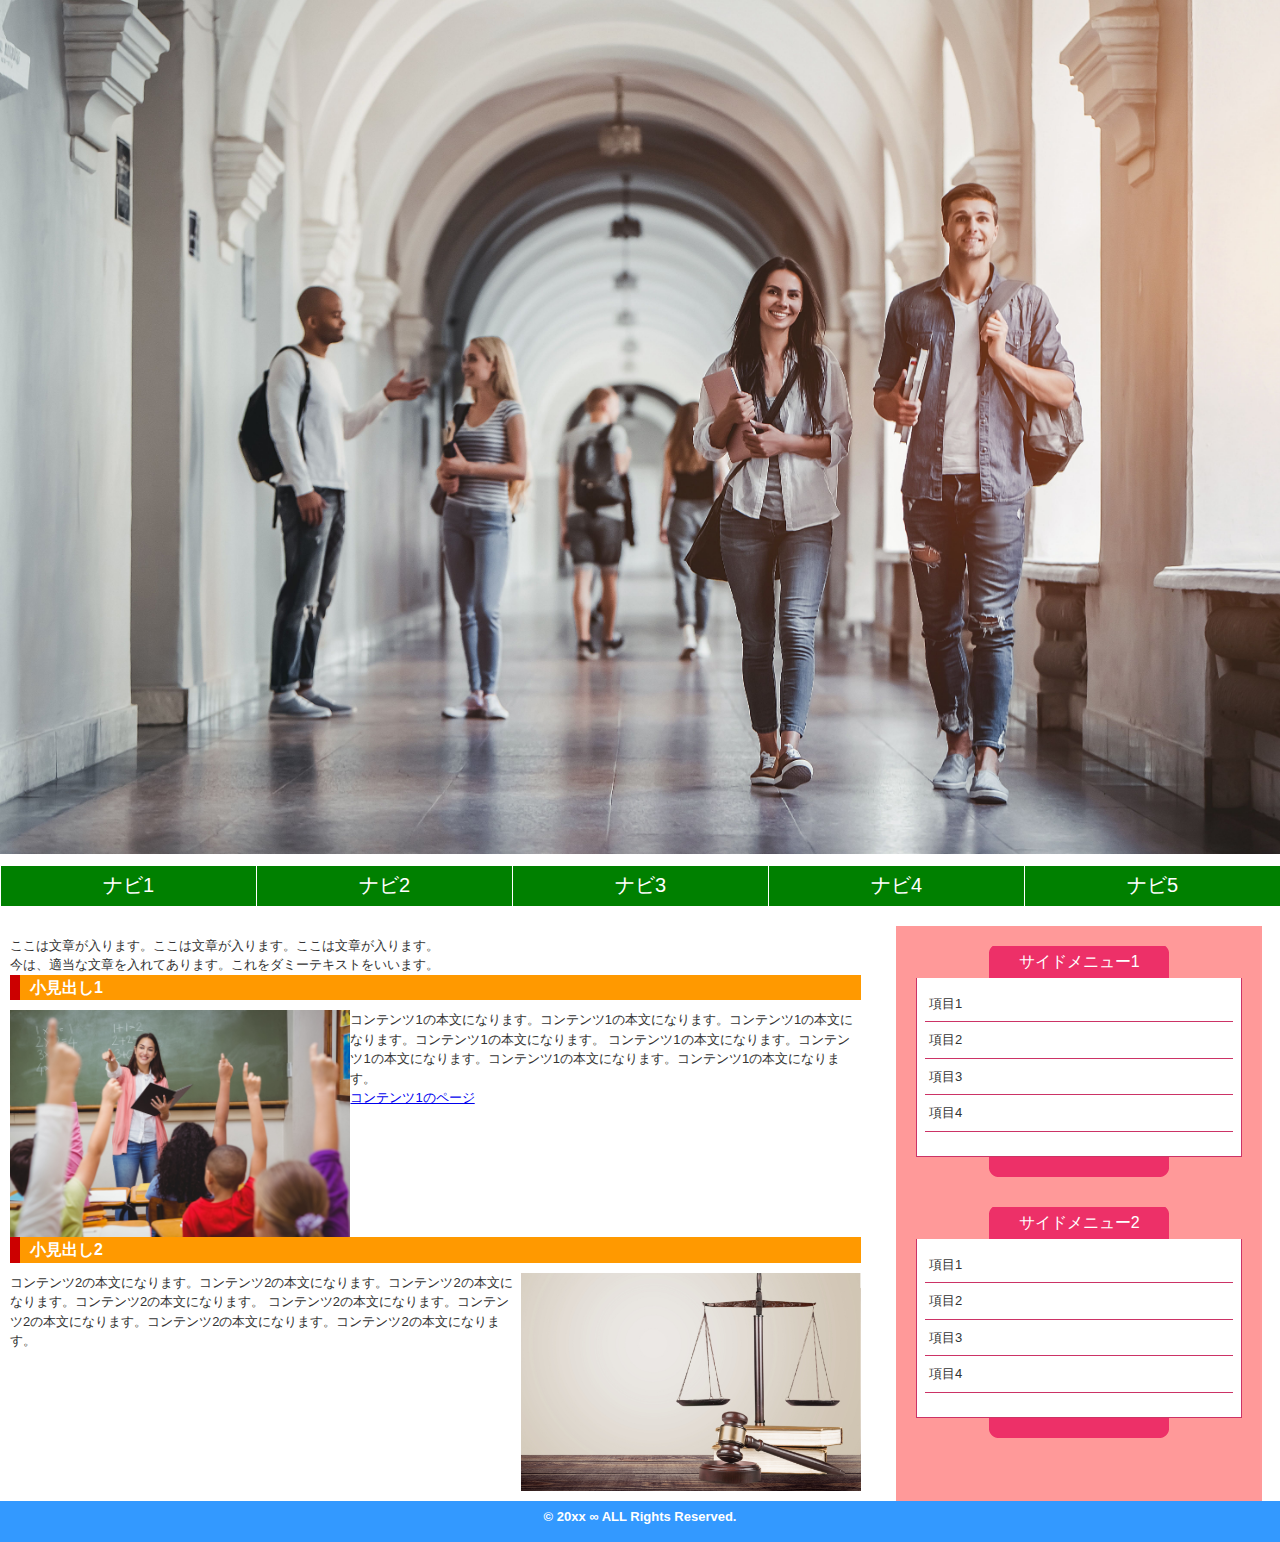
<file: index.html>
<!DOCTYPE html>
<html lang="ja">
    <head>
        <meta charset="UTF-8">
        <title>HTML/CSSの学習</title>
        <link rel="stylesheet" href="stylesheet.css">
    </head>
    <body>
        <div id="header">
            <h1><a href="index.html"><img id="corridor" src="images/corridor.jpg" alt="大学の廊下" /></a></h1>
        </div>
        <div id="wrapper">
            <div id="nav">
                <ul>
                    <li><a href="home.html">ナビ1</a></li>
                    <li><a href="#">ナビ2</a></li>
                    <li><a href="#">ナビ3</a></li>
                    <li><a href="#">ナビ4</a></li>
                    <li><a href="#">ナビ5</a></li>
                </ul>
            </div>
            <div id="container">
                <div id="main">
                    <div class="post">
                        <p>ここは文章が入ります。ここは文章が入ります。ここは文章が入ります。<br>今は、適当な文章を入れてあります。これをダミーテキストをいいます。</p>
                    </div>
                    <div class="post clearfix">
                        <h2>小見出し1</h2> 
                        <img class="left" src="images/classroom.jpg" alt="授業風景">
                        <p>
                            コンテンツ1の本文になります。コンテンツ1の本文になります。コンテンツ1の本文になります。コンテンツ1の本文になります。
                            コンテンツ1の本文になります。コンテンツ1の本文になります。コンテンツ1の本文になります。コンテンツ1の本文になります。
                        </p>
                        <p><a href="#">コンテンツ1のページ</a></p>
                    </div>
                    <div class="post clearfix">
                        <h2>小見出し2</h2>
                        <img class="right" src="images/scale.jpg" alt="天秤">
                        <p>
                            コンテンツ2の本文になります。コンテンツ2の本文になります。コンテンツ2の本文になります。コンテンツ2の本文になります。
                            コンテンツ2の本文になります。コンテンツ2の本文になります。コンテンツ2の本文になります。コンテンツ2の本文になります。
                        </p>
                    </div>
                </div>
                <div id="side">
                    <div class="box">
                        <h2>サイドメニュー1</h2>
                        <div class="boxBody">
                            <ul>
                                <li>項目1</li>
                                <li>項目2</li>
                                <li>項目3</li>
                                <li>項目4</li>
                            </ul>
                        </div>
                    </div> 
                    <div class="box">
                        <h2>サイドメニュー2</h2>
                        <div class="boxBody">
                            <ul>
                                <li>項目1</li>
                                <li>項目2</li>
                                <li>項目3</li>
                                <li>項目4</li>
                            </ul>
                        </div>
                    </div>
                </div>
            </div>
        </div>
        <div id="footer">
          <p>&copy; 20xx ∞ ALL Rights Reserved.</p>
        </div>
        
            
    </body>
</html>
</file>
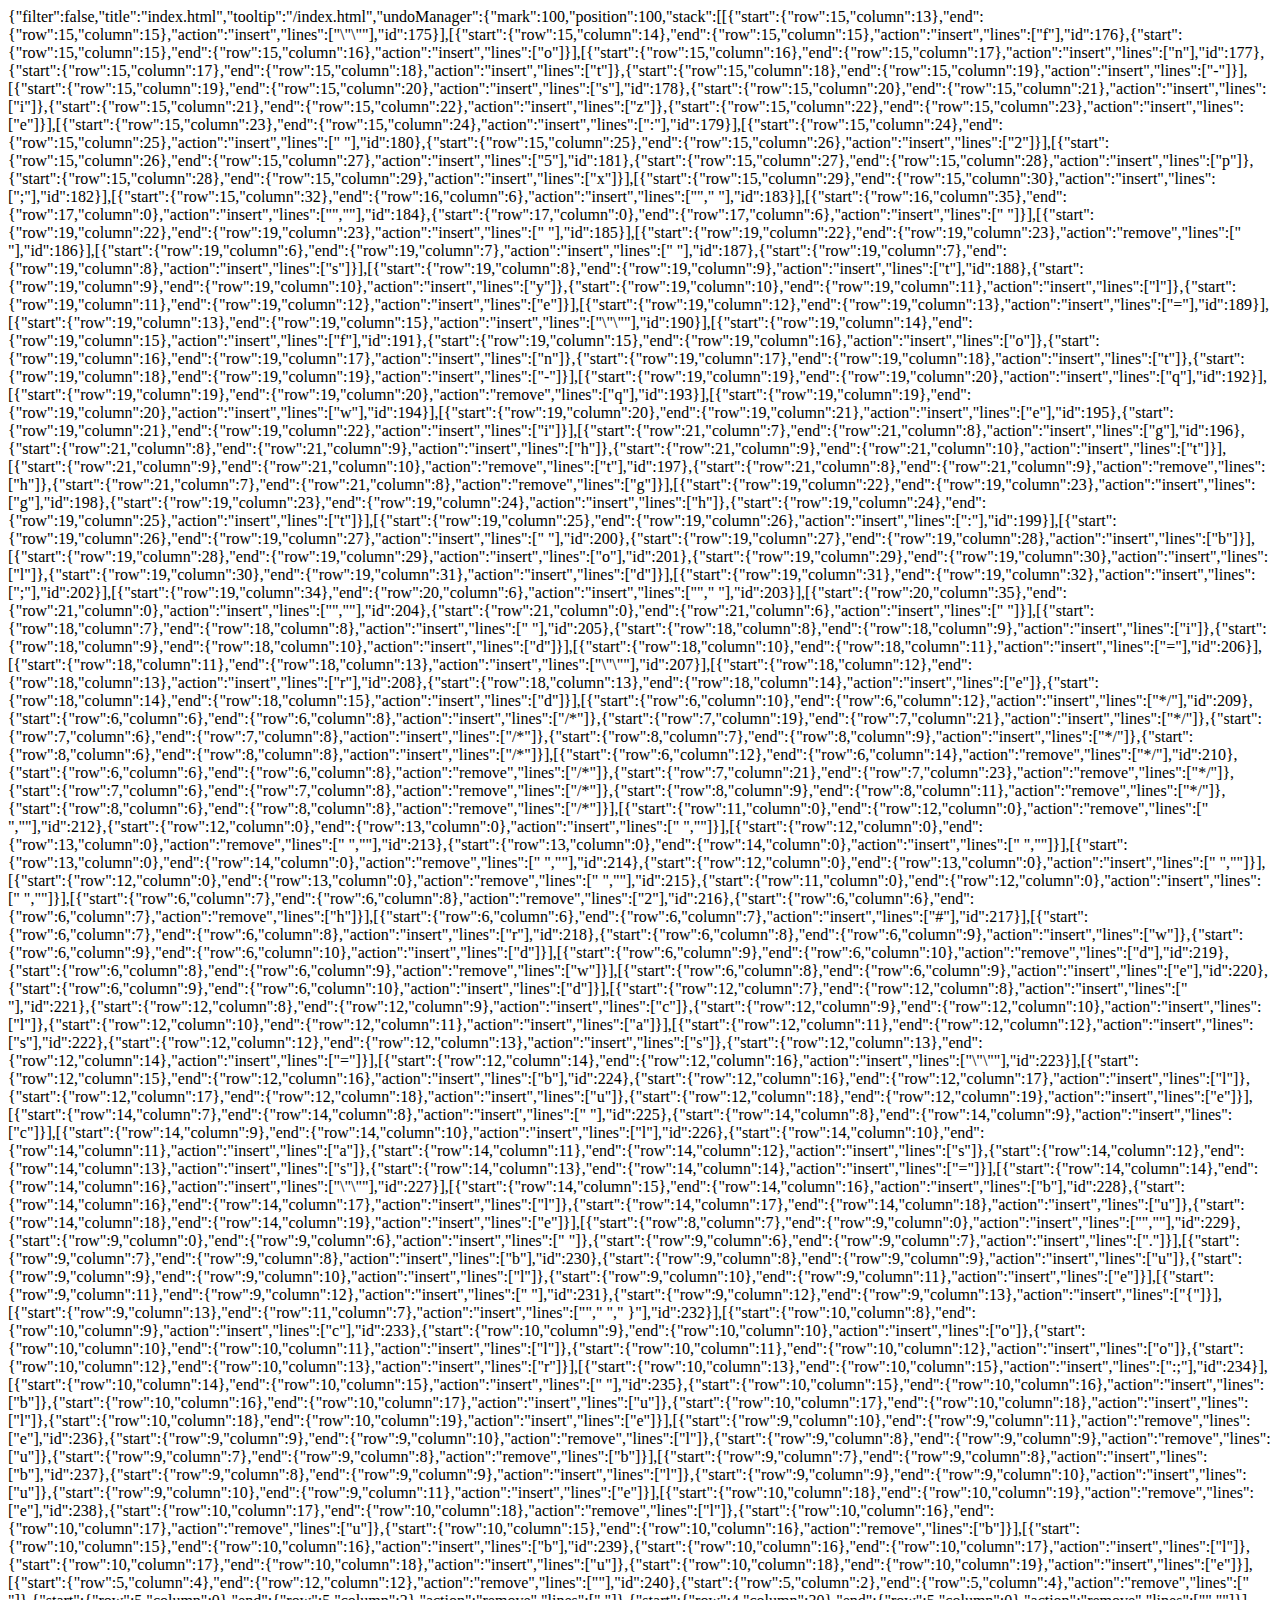
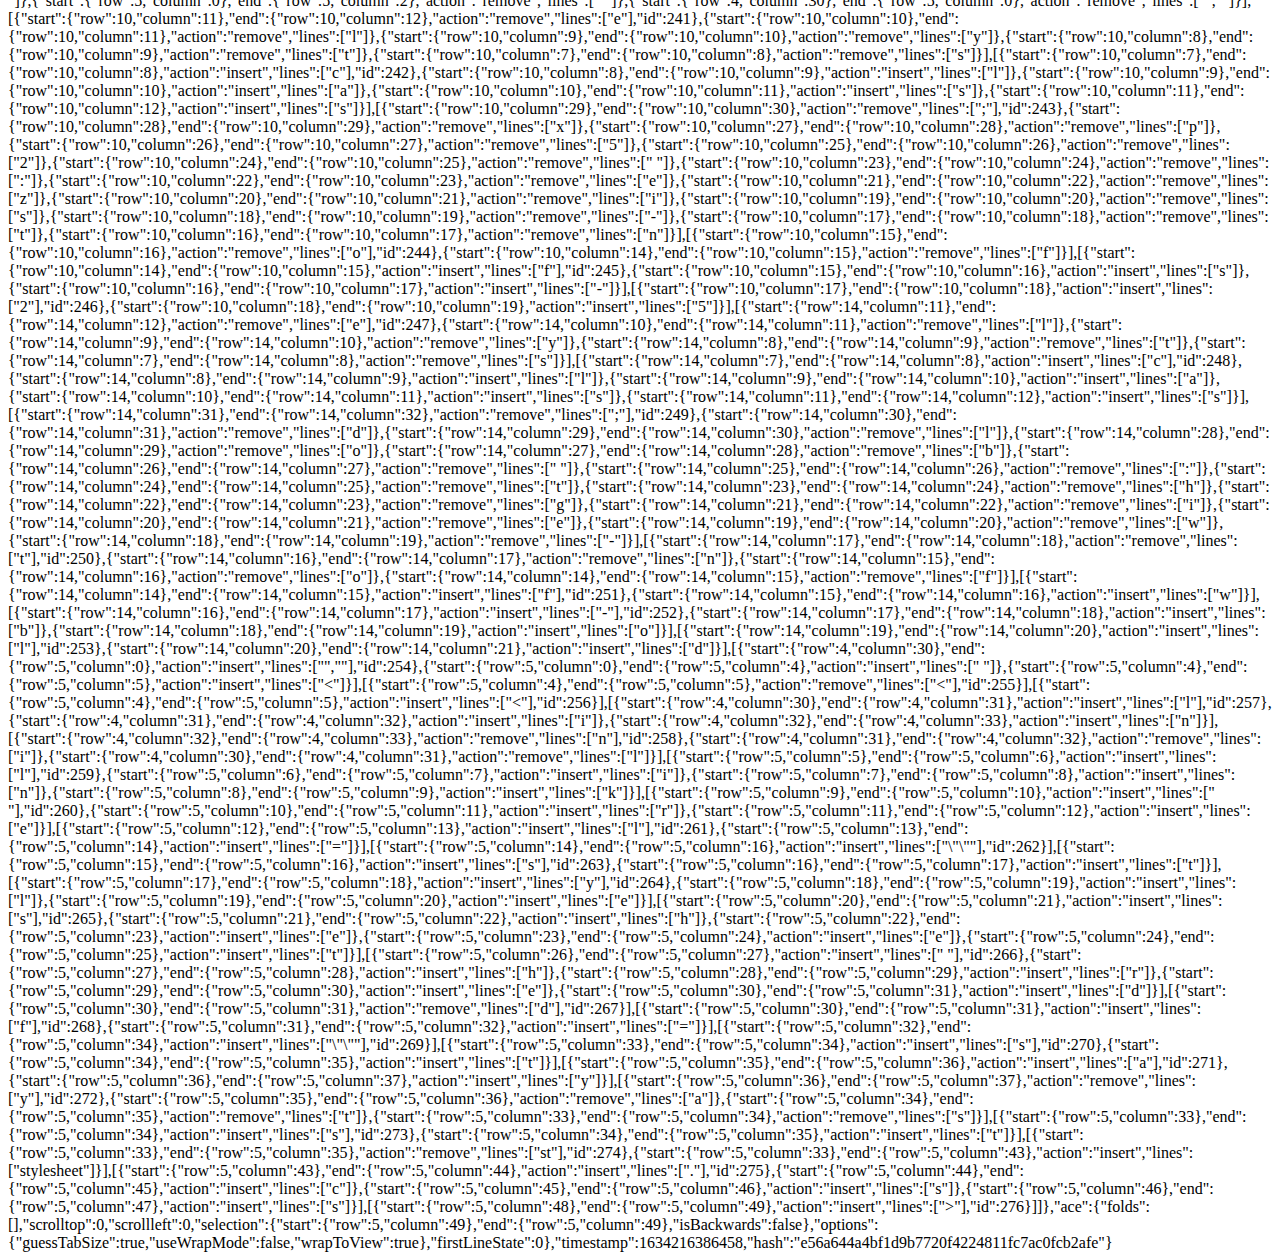
<file: .c9/metadata/environment/index.html>
{"filter":false,"title":"index.html","tooltip":"/index.html","undoManager":{"mark":100,"position":100,"stack":[[{"start":{"row":15,"column":13},"end":{"row":15,"column":15},"action":"insert","lines":["\"\""],"id":175}],[{"start":{"row":15,"column":14},"end":{"row":15,"column":15},"action":"insert","lines":["f"],"id":176},{"start":{"row":15,"column":15},"end":{"row":15,"column":16},"action":"insert","lines":["o"]}],[{"start":{"row":15,"column":16},"end":{"row":15,"column":17},"action":"insert","lines":["n"],"id":177},{"start":{"row":15,"column":17},"end":{"row":15,"column":18},"action":"insert","lines":["t"]},{"start":{"row":15,"column":18},"end":{"row":15,"column":19},"action":"insert","lines":["-"]}],[{"start":{"row":15,"column":19},"end":{"row":15,"column":20},"action":"insert","lines":["s"],"id":178},{"start":{"row":15,"column":20},"end":{"row":15,"column":21},"action":"insert","lines":["i"]},{"start":{"row":15,"column":21},"end":{"row":15,"column":22},"action":"insert","lines":["z"]},{"start":{"row":15,"column":22},"end":{"row":15,"column":23},"action":"insert","lines":["e"]}],[{"start":{"row":15,"column":23},"end":{"row":15,"column":24},"action":"insert","lines":[":"],"id":179}],[{"start":{"row":15,"column":24},"end":{"row":15,"column":25},"action":"insert","lines":[" "],"id":180},{"start":{"row":15,"column":25},"end":{"row":15,"column":26},"action":"insert","lines":["2"]}],[{"start":{"row":15,"column":26},"end":{"row":15,"column":27},"action":"insert","lines":["5"],"id":181},{"start":{"row":15,"column":27},"end":{"row":15,"column":28},"action":"insert","lines":["p"]},{"start":{"row":15,"column":28},"end":{"row":15,"column":29},"action":"insert","lines":["x"]}],[{"start":{"row":15,"column":29},"end":{"row":15,"column":30},"action":"insert","lines":[";"],"id":182}],[{"start":{"row":15,"column":32},"end":{"row":16,"column":6},"action":"insert","lines":["","      "],"id":183}],[{"start":{"row":16,"column":35},"end":{"row":17,"column":0},"action":"insert","lines":["",""],"id":184},{"start":{"row":17,"column":0},"end":{"row":17,"column":6},"action":"insert","lines":["      "]}],[{"start":{"row":19,"column":22},"end":{"row":19,"column":23},"action":"insert","lines":[" "],"id":185}],[{"start":{"row":19,"column":22},"end":{"row":19,"column":23},"action":"remove","lines":[" "],"id":186}],[{"start":{"row":19,"column":6},"end":{"row":19,"column":7},"action":"insert","lines":[" "],"id":187},{"start":{"row":19,"column":7},"end":{"row":19,"column":8},"action":"insert","lines":["s"]}],[{"start":{"row":19,"column":8},"end":{"row":19,"column":9},"action":"insert","lines":["t"],"id":188},{"start":{"row":19,"column":9},"end":{"row":19,"column":10},"action":"insert","lines":["y"]},{"start":{"row":19,"column":10},"end":{"row":19,"column":11},"action":"insert","lines":["l"]},{"start":{"row":19,"column":11},"end":{"row":19,"column":12},"action":"insert","lines":["e"]}],[{"start":{"row":19,"column":12},"end":{"row":19,"column":13},"action":"insert","lines":["="],"id":189}],[{"start":{"row":19,"column":13},"end":{"row":19,"column":15},"action":"insert","lines":["\"\""],"id":190}],[{"start":{"row":19,"column":14},"end":{"row":19,"column":15},"action":"insert","lines":["f"],"id":191},{"start":{"row":19,"column":15},"end":{"row":19,"column":16},"action":"insert","lines":["o"]},{"start":{"row":19,"column":16},"end":{"row":19,"column":17},"action":"insert","lines":["n"]},{"start":{"row":19,"column":17},"end":{"row":19,"column":18},"action":"insert","lines":["t"]},{"start":{"row":19,"column":18},"end":{"row":19,"column":19},"action":"insert","lines":["-"]}],[{"start":{"row":19,"column":19},"end":{"row":19,"column":20},"action":"insert","lines":["q"],"id":192}],[{"start":{"row":19,"column":19},"end":{"row":19,"column":20},"action":"remove","lines":["q"],"id":193}],[{"start":{"row":19,"column":19},"end":{"row":19,"column":20},"action":"insert","lines":["w"],"id":194}],[{"start":{"row":19,"column":20},"end":{"row":19,"column":21},"action":"insert","lines":["e"],"id":195},{"start":{"row":19,"column":21},"end":{"row":19,"column":22},"action":"insert","lines":["i"]}],[{"start":{"row":21,"column":7},"end":{"row":21,"column":8},"action":"insert","lines":["g"],"id":196},{"start":{"row":21,"column":8},"end":{"row":21,"column":9},"action":"insert","lines":["h"]},{"start":{"row":21,"column":9},"end":{"row":21,"column":10},"action":"insert","lines":["t"]}],[{"start":{"row":21,"column":9},"end":{"row":21,"column":10},"action":"remove","lines":["t"],"id":197},{"start":{"row":21,"column":8},"end":{"row":21,"column":9},"action":"remove","lines":["h"]},{"start":{"row":21,"column":7},"end":{"row":21,"column":8},"action":"remove","lines":["g"]}],[{"start":{"row":19,"column":22},"end":{"row":19,"column":23},"action":"insert","lines":["g"],"id":198},{"start":{"row":19,"column":23},"end":{"row":19,"column":24},"action":"insert","lines":["h"]},{"start":{"row":19,"column":24},"end":{"row":19,"column":25},"action":"insert","lines":["t"]}],[{"start":{"row":19,"column":25},"end":{"row":19,"column":26},"action":"insert","lines":[":"],"id":199}],[{"start":{"row":19,"column":26},"end":{"row":19,"column":27},"action":"insert","lines":[" "],"id":200},{"start":{"row":19,"column":27},"end":{"row":19,"column":28},"action":"insert","lines":["b"]}],[{"start":{"row":19,"column":28},"end":{"row":19,"column":29},"action":"insert","lines":["o"],"id":201},{"start":{"row":19,"column":29},"end":{"row":19,"column":30},"action":"insert","lines":["l"]},{"start":{"row":19,"column":30},"end":{"row":19,"column":31},"action":"insert","lines":["d"]}],[{"start":{"row":19,"column":31},"end":{"row":19,"column":32},"action":"insert","lines":[";"],"id":202}],[{"start":{"row":19,"column":34},"end":{"row":20,"column":6},"action":"insert","lines":["","      "],"id":203}],[{"start":{"row":20,"column":35},"end":{"row":21,"column":0},"action":"insert","lines":["",""],"id":204},{"start":{"row":21,"column":0},"end":{"row":21,"column":6},"action":"insert","lines":["      "]}],[{"start":{"row":18,"column":7},"end":{"row":18,"column":8},"action":"insert","lines":[" "],"id":205},{"start":{"row":18,"column":8},"end":{"row":18,"column":9},"action":"insert","lines":["i"]},{"start":{"row":18,"column":9},"end":{"row":18,"column":10},"action":"insert","lines":["d"]}],[{"start":{"row":18,"column":10},"end":{"row":18,"column":11},"action":"insert","lines":["="],"id":206}],[{"start":{"row":18,"column":11},"end":{"row":18,"column":13},"action":"insert","lines":["\"\""],"id":207}],[{"start":{"row":18,"column":12},"end":{"row":18,"column":13},"action":"insert","lines":["r"],"id":208},{"start":{"row":18,"column":13},"end":{"row":18,"column":14},"action":"insert","lines":["e"]},{"start":{"row":18,"column":14},"end":{"row":18,"column":15},"action":"insert","lines":["d"]}],[{"start":{"row":6,"column":10},"end":{"row":6,"column":12},"action":"insert","lines":["*/"],"id":209},{"start":{"row":6,"column":6},"end":{"row":6,"column":8},"action":"insert","lines":["/*"]},{"start":{"row":7,"column":19},"end":{"row":7,"column":21},"action":"insert","lines":["*/"]},{"start":{"row":7,"column":6},"end":{"row":7,"column":8},"action":"insert","lines":["/*"]},{"start":{"row":8,"column":7},"end":{"row":8,"column":9},"action":"insert","lines":["*/"]},{"start":{"row":8,"column":6},"end":{"row":8,"column":8},"action":"insert","lines":["/*"]}],[{"start":{"row":6,"column":12},"end":{"row":6,"column":14},"action":"remove","lines":["*/"],"id":210},{"start":{"row":6,"column":6},"end":{"row":6,"column":8},"action":"remove","lines":["/*"]},{"start":{"row":7,"column":21},"end":{"row":7,"column":23},"action":"remove","lines":["*/"]},{"start":{"row":7,"column":6},"end":{"row":7,"column":8},"action":"remove","lines":["/*"]},{"start":{"row":8,"column":9},"end":{"row":8,"column":11},"action":"remove","lines":["*/"]},{"start":{"row":8,"column":6},"end":{"row":8,"column":8},"action":"remove","lines":["/*"]}],[{"start":{"row":11,"column":0},"end":{"row":12,"column":0},"action":"remove","lines":["  <body>",""],"id":212},{"start":{"row":12,"column":0},"end":{"row":13,"column":0},"action":"insert","lines":["  <body>",""]}],[{"start":{"row":12,"column":0},"end":{"row":13,"column":0},"action":"remove","lines":["  <body>",""],"id":213},{"start":{"row":13,"column":0},"end":{"row":14,"column":0},"action":"insert","lines":["  <body>",""]}],[{"start":{"row":13,"column":0},"end":{"row":14,"column":0},"action":"remove","lines":["  <body>",""],"id":214},{"start":{"row":12,"column":0},"end":{"row":13,"column":0},"action":"insert","lines":["  <body>",""]}],[{"start":{"row":12,"column":0},"end":{"row":13,"column":0},"action":"remove","lines":["  <body>",""],"id":215},{"start":{"row":11,"column":0},"end":{"row":12,"column":0},"action":"insert","lines":["  <body>",""]}],[{"start":{"row":6,"column":7},"end":{"row":6,"column":8},"action":"remove","lines":["2"],"id":216},{"start":{"row":6,"column":6},"end":{"row":6,"column":7},"action":"remove","lines":["h"]}],[{"start":{"row":6,"column":6},"end":{"row":6,"column":7},"action":"insert","lines":["#"],"id":217}],[{"start":{"row":6,"column":7},"end":{"row":6,"column":8},"action":"insert","lines":["r"],"id":218},{"start":{"row":6,"column":8},"end":{"row":6,"column":9},"action":"insert","lines":["w"]},{"start":{"row":6,"column":9},"end":{"row":6,"column":10},"action":"insert","lines":["d"]}],[{"start":{"row":6,"column":9},"end":{"row":6,"column":10},"action":"remove","lines":["d"],"id":219},{"start":{"row":6,"column":8},"end":{"row":6,"column":9},"action":"remove","lines":["w"]}],[{"start":{"row":6,"column":8},"end":{"row":6,"column":9},"action":"insert","lines":["e"],"id":220},{"start":{"row":6,"column":9},"end":{"row":6,"column":10},"action":"insert","lines":["d"]}],[{"start":{"row":12,"column":7},"end":{"row":12,"column":8},"action":"insert","lines":[" "],"id":221},{"start":{"row":12,"column":8},"end":{"row":12,"column":9},"action":"insert","lines":["c"]},{"start":{"row":12,"column":9},"end":{"row":12,"column":10},"action":"insert","lines":["l"]},{"start":{"row":12,"column":10},"end":{"row":12,"column":11},"action":"insert","lines":["a"]}],[{"start":{"row":12,"column":11},"end":{"row":12,"column":12},"action":"insert","lines":["s"],"id":222},{"start":{"row":12,"column":12},"end":{"row":12,"column":13},"action":"insert","lines":["s"]},{"start":{"row":12,"column":13},"end":{"row":12,"column":14},"action":"insert","lines":["="]}],[{"start":{"row":12,"column":14},"end":{"row":12,"column":16},"action":"insert","lines":["\"\""],"id":223}],[{"start":{"row":12,"column":15},"end":{"row":12,"column":16},"action":"insert","lines":["b"],"id":224},{"start":{"row":12,"column":16},"end":{"row":12,"column":17},"action":"insert","lines":["l"]},{"start":{"row":12,"column":17},"end":{"row":12,"column":18},"action":"insert","lines":["u"]},{"start":{"row":12,"column":18},"end":{"row":12,"column":19},"action":"insert","lines":["e"]}],[{"start":{"row":14,"column":7},"end":{"row":14,"column":8},"action":"insert","lines":[" "],"id":225},{"start":{"row":14,"column":8},"end":{"row":14,"column":9},"action":"insert","lines":["c"]}],[{"start":{"row":14,"column":9},"end":{"row":14,"column":10},"action":"insert","lines":["l"],"id":226},{"start":{"row":14,"column":10},"end":{"row":14,"column":11},"action":"insert","lines":["a"]},{"start":{"row":14,"column":11},"end":{"row":14,"column":12},"action":"insert","lines":["s"]},{"start":{"row":14,"column":12},"end":{"row":14,"column":13},"action":"insert","lines":["s"]},{"start":{"row":14,"column":13},"end":{"row":14,"column":14},"action":"insert","lines":["="]}],[{"start":{"row":14,"column":14},"end":{"row":14,"column":16},"action":"insert","lines":["\"\""],"id":227}],[{"start":{"row":14,"column":15},"end":{"row":14,"column":16},"action":"insert","lines":["b"],"id":228},{"start":{"row":14,"column":16},"end":{"row":14,"column":17},"action":"insert","lines":["l"]},{"start":{"row":14,"column":17},"end":{"row":14,"column":18},"action":"insert","lines":["u"]},{"start":{"row":14,"column":18},"end":{"row":14,"column":19},"action":"insert","lines":["e"]}],[{"start":{"row":8,"column":7},"end":{"row":9,"column":0},"action":"insert","lines":["",""],"id":229},{"start":{"row":9,"column":0},"end":{"row":9,"column":6},"action":"insert","lines":["      "]},{"start":{"row":9,"column":6},"end":{"row":9,"column":7},"action":"insert","lines":["."]}],[{"start":{"row":9,"column":7},"end":{"row":9,"column":8},"action":"insert","lines":["b"],"id":230},{"start":{"row":9,"column":8},"end":{"row":9,"column":9},"action":"insert","lines":["u"]},{"start":{"row":9,"column":9},"end":{"row":9,"column":10},"action":"insert","lines":["l"]},{"start":{"row":9,"column":10},"end":{"row":9,"column":11},"action":"insert","lines":["e"]}],[{"start":{"row":9,"column":11},"end":{"row":9,"column":12},"action":"insert","lines":[" "],"id":231},{"start":{"row":9,"column":12},"end":{"row":9,"column":13},"action":"insert","lines":["{"]}],[{"start":{"row":9,"column":13},"end":{"row":11,"column":7},"action":"insert","lines":["","        ","      }"],"id":232}],[{"start":{"row":10,"column":8},"end":{"row":10,"column":9},"action":"insert","lines":["c"],"id":233},{"start":{"row":10,"column":9},"end":{"row":10,"column":10},"action":"insert","lines":["o"]},{"start":{"row":10,"column":10},"end":{"row":10,"column":11},"action":"insert","lines":["l"]},{"start":{"row":10,"column":11},"end":{"row":10,"column":12},"action":"insert","lines":["o"]},{"start":{"row":10,"column":12},"end":{"row":10,"column":13},"action":"insert","lines":["r"]}],[{"start":{"row":10,"column":13},"end":{"row":10,"column":15},"action":"insert","lines":[":;"],"id":234}],[{"start":{"row":10,"column":14},"end":{"row":10,"column":15},"action":"insert","lines":[" "],"id":235},{"start":{"row":10,"column":15},"end":{"row":10,"column":16},"action":"insert","lines":["b"]},{"start":{"row":10,"column":16},"end":{"row":10,"column":17},"action":"insert","lines":["u"]},{"start":{"row":10,"column":17},"end":{"row":10,"column":18},"action":"insert","lines":["l"]},{"start":{"row":10,"column":18},"end":{"row":10,"column":19},"action":"insert","lines":["e"]}],[{"start":{"row":9,"column":10},"end":{"row":9,"column":11},"action":"remove","lines":["e"],"id":236},{"start":{"row":9,"column":9},"end":{"row":9,"column":10},"action":"remove","lines":["l"]},{"start":{"row":9,"column":8},"end":{"row":9,"column":9},"action":"remove","lines":["u"]},{"start":{"row":9,"column":7},"end":{"row":9,"column":8},"action":"remove","lines":["b"]}],[{"start":{"row":9,"column":7},"end":{"row":9,"column":8},"action":"insert","lines":["b"],"id":237},{"start":{"row":9,"column":8},"end":{"row":9,"column":9},"action":"insert","lines":["l"]},{"start":{"row":9,"column":9},"end":{"row":9,"column":10},"action":"insert","lines":["u"]},{"start":{"row":9,"column":10},"end":{"row":9,"column":11},"action":"insert","lines":["e"]}],[{"start":{"row":10,"column":18},"end":{"row":10,"column":19},"action":"remove","lines":["e"],"id":238},{"start":{"row":10,"column":17},"end":{"row":10,"column":18},"action":"remove","lines":["l"]},{"start":{"row":10,"column":16},"end":{"row":10,"column":17},"action":"remove","lines":["u"]},{"start":{"row":10,"column":15},"end":{"row":10,"column":16},"action":"remove","lines":["b"]}],[{"start":{"row":10,"column":15},"end":{"row":10,"column":16},"action":"insert","lines":["b"],"id":239},{"start":{"row":10,"column":16},"end":{"row":10,"column":17},"action":"insert","lines":["l"]},{"start":{"row":10,"column":17},"end":{"row":10,"column":18},"action":"insert","lines":["u"]},{"start":{"row":10,"column":18},"end":{"row":10,"column":19},"action":"insert","lines":["e"]}],[{"start":{"row":5,"column":4},"end":{"row":12,"column":12},"action":"remove","lines":["<style>","      #red {","        color: red;","      }","      .blue {","        color: blue;","      }","    </style>"],"id":240},{"start":{"row":5,"column":2},"end":{"row":5,"column":4},"action":"remove","lines":["  "]},{"start":{"row":5,"column":0},"end":{"row":5,"column":2},"action":"remove","lines":["  "]},{"start":{"row":4,"column":30},"end":{"row":5,"column":0},"action":"remove","lines":["",""]}],[{"start":{"row":10,"column":11},"end":{"row":10,"column":12},"action":"remove","lines":["e"],"id":241},{"start":{"row":10,"column":10},"end":{"row":10,"column":11},"action":"remove","lines":["l"]},{"start":{"row":10,"column":9},"end":{"row":10,"column":10},"action":"remove","lines":["y"]},{"start":{"row":10,"column":8},"end":{"row":10,"column":9},"action":"remove","lines":["t"]},{"start":{"row":10,"column":7},"end":{"row":10,"column":8},"action":"remove","lines":["s"]}],[{"start":{"row":10,"column":7},"end":{"row":10,"column":8},"action":"insert","lines":["c"],"id":242},{"start":{"row":10,"column":8},"end":{"row":10,"column":9},"action":"insert","lines":["l"]},{"start":{"row":10,"column":9},"end":{"row":10,"column":10},"action":"insert","lines":["a"]},{"start":{"row":10,"column":10},"end":{"row":10,"column":11},"action":"insert","lines":["s"]},{"start":{"row":10,"column":11},"end":{"row":10,"column":12},"action":"insert","lines":["s"]}],[{"start":{"row":10,"column":29},"end":{"row":10,"column":30},"action":"remove","lines":[";"],"id":243},{"start":{"row":10,"column":28},"end":{"row":10,"column":29},"action":"remove","lines":["x"]},{"start":{"row":10,"column":27},"end":{"row":10,"column":28},"action":"remove","lines":["p"]},{"start":{"row":10,"column":26},"end":{"row":10,"column":27},"action":"remove","lines":["5"]},{"start":{"row":10,"column":25},"end":{"row":10,"column":26},"action":"remove","lines":["2"]},{"start":{"row":10,"column":24},"end":{"row":10,"column":25},"action":"remove","lines":[" "]},{"start":{"row":10,"column":23},"end":{"row":10,"column":24},"action":"remove","lines":[":"]},{"start":{"row":10,"column":22},"end":{"row":10,"column":23},"action":"remove","lines":["e"]},{"start":{"row":10,"column":21},"end":{"row":10,"column":22},"action":"remove","lines":["z"]},{"start":{"row":10,"column":20},"end":{"row":10,"column":21},"action":"remove","lines":["i"]},{"start":{"row":10,"column":19},"end":{"row":10,"column":20},"action":"remove","lines":["s"]},{"start":{"row":10,"column":18},"end":{"row":10,"column":19},"action":"remove","lines":["-"]},{"start":{"row":10,"column":17},"end":{"row":10,"column":18},"action":"remove","lines":["t"]},{"start":{"row":10,"column":16},"end":{"row":10,"column":17},"action":"remove","lines":["n"]}],[{"start":{"row":10,"column":15},"end":{"row":10,"column":16},"action":"remove","lines":["o"],"id":244},{"start":{"row":10,"column":14},"end":{"row":10,"column":15},"action":"remove","lines":["f"]}],[{"start":{"row":10,"column":14},"end":{"row":10,"column":15},"action":"insert","lines":["f"],"id":245},{"start":{"row":10,"column":15},"end":{"row":10,"column":16},"action":"insert","lines":["s"]},{"start":{"row":10,"column":16},"end":{"row":10,"column":17},"action":"insert","lines":["-"]}],[{"start":{"row":10,"column":17},"end":{"row":10,"column":18},"action":"insert","lines":["2"],"id":246},{"start":{"row":10,"column":18},"end":{"row":10,"column":19},"action":"insert","lines":["5"]}],[{"start":{"row":14,"column":11},"end":{"row":14,"column":12},"action":"remove","lines":["e"],"id":247},{"start":{"row":14,"column":10},"end":{"row":14,"column":11},"action":"remove","lines":["l"]},{"start":{"row":14,"column":9},"end":{"row":14,"column":10},"action":"remove","lines":["y"]},{"start":{"row":14,"column":8},"end":{"row":14,"column":9},"action":"remove","lines":["t"]},{"start":{"row":14,"column":7},"end":{"row":14,"column":8},"action":"remove","lines":["s"]}],[{"start":{"row":14,"column":7},"end":{"row":14,"column":8},"action":"insert","lines":["c"],"id":248},{"start":{"row":14,"column":8},"end":{"row":14,"column":9},"action":"insert","lines":["l"]},{"start":{"row":14,"column":9},"end":{"row":14,"column":10},"action":"insert","lines":["a"]},{"start":{"row":14,"column":10},"end":{"row":14,"column":11},"action":"insert","lines":["s"]},{"start":{"row":14,"column":11},"end":{"row":14,"column":12},"action":"insert","lines":["s"]}],[{"start":{"row":14,"column":31},"end":{"row":14,"column":32},"action":"remove","lines":[";"],"id":249},{"start":{"row":14,"column":30},"end":{"row":14,"column":31},"action":"remove","lines":["d"]},{"start":{"row":14,"column":29},"end":{"row":14,"column":30},"action":"remove","lines":["l"]},{"start":{"row":14,"column":28},"end":{"row":14,"column":29},"action":"remove","lines":["o"]},{"start":{"row":14,"column":27},"end":{"row":14,"column":28},"action":"remove","lines":["b"]},{"start":{"row":14,"column":26},"end":{"row":14,"column":27},"action":"remove","lines":[" "]},{"start":{"row":14,"column":25},"end":{"row":14,"column":26},"action":"remove","lines":[":"]},{"start":{"row":14,"column":24},"end":{"row":14,"column":25},"action":"remove","lines":["t"]},{"start":{"row":14,"column":23},"end":{"row":14,"column":24},"action":"remove","lines":["h"]},{"start":{"row":14,"column":22},"end":{"row":14,"column":23},"action":"remove","lines":["g"]},{"start":{"row":14,"column":21},"end":{"row":14,"column":22},"action":"remove","lines":["i"]},{"start":{"row":14,"column":20},"end":{"row":14,"column":21},"action":"remove","lines":["e"]},{"start":{"row":14,"column":19},"end":{"row":14,"column":20},"action":"remove","lines":["w"]},{"start":{"row":14,"column":18},"end":{"row":14,"column":19},"action":"remove","lines":["-"]}],[{"start":{"row":14,"column":17},"end":{"row":14,"column":18},"action":"remove","lines":["t"],"id":250},{"start":{"row":14,"column":16},"end":{"row":14,"column":17},"action":"remove","lines":["n"]},{"start":{"row":14,"column":15},"end":{"row":14,"column":16},"action":"remove","lines":["o"]},{"start":{"row":14,"column":14},"end":{"row":14,"column":15},"action":"remove","lines":["f"]}],[{"start":{"row":14,"column":14},"end":{"row":14,"column":15},"action":"insert","lines":["f"],"id":251},{"start":{"row":14,"column":15},"end":{"row":14,"column":16},"action":"insert","lines":["w"]}],[{"start":{"row":14,"column":16},"end":{"row":14,"column":17},"action":"insert","lines":["-"],"id":252},{"start":{"row":14,"column":17},"end":{"row":14,"column":18},"action":"insert","lines":["b"]},{"start":{"row":14,"column":18},"end":{"row":14,"column":19},"action":"insert","lines":["o"]}],[{"start":{"row":14,"column":19},"end":{"row":14,"column":20},"action":"insert","lines":["l"],"id":253},{"start":{"row":14,"column":20},"end":{"row":14,"column":21},"action":"insert","lines":["d"]}],[{"start":{"row":4,"column":30},"end":{"row":5,"column":0},"action":"insert","lines":["",""],"id":254},{"start":{"row":5,"column":0},"end":{"row":5,"column":4},"action":"insert","lines":["    "]},{"start":{"row":5,"column":4},"end":{"row":5,"column":5},"action":"insert","lines":["<"]}],[{"start":{"row":5,"column":4},"end":{"row":5,"column":5},"action":"remove","lines":["<"],"id":255}],[{"start":{"row":5,"column":4},"end":{"row":5,"column":5},"action":"insert","lines":["<"],"id":256}],[{"start":{"row":4,"column":30},"end":{"row":4,"column":31},"action":"insert","lines":["l"],"id":257},{"start":{"row":4,"column":31},"end":{"row":4,"column":32},"action":"insert","lines":["i"]},{"start":{"row":4,"column":32},"end":{"row":4,"column":33},"action":"insert","lines":["n"]}],[{"start":{"row":4,"column":32},"end":{"row":4,"column":33},"action":"remove","lines":["n"],"id":258},{"start":{"row":4,"column":31},"end":{"row":4,"column":32},"action":"remove","lines":["i"]},{"start":{"row":4,"column":30},"end":{"row":4,"column":31},"action":"remove","lines":["l"]}],[{"start":{"row":5,"column":5},"end":{"row":5,"column":6},"action":"insert","lines":["l"],"id":259},{"start":{"row":5,"column":6},"end":{"row":5,"column":7},"action":"insert","lines":["i"]},{"start":{"row":5,"column":7},"end":{"row":5,"column":8},"action":"insert","lines":["n"]},{"start":{"row":5,"column":8},"end":{"row":5,"column":9},"action":"insert","lines":["k"]}],[{"start":{"row":5,"column":9},"end":{"row":5,"column":10},"action":"insert","lines":[" "],"id":260},{"start":{"row":5,"column":10},"end":{"row":5,"column":11},"action":"insert","lines":["r"]},{"start":{"row":5,"column":11},"end":{"row":5,"column":12},"action":"insert","lines":["e"]}],[{"start":{"row":5,"column":12},"end":{"row":5,"column":13},"action":"insert","lines":["l"],"id":261},{"start":{"row":5,"column":13},"end":{"row":5,"column":14},"action":"insert","lines":["="]}],[{"start":{"row":5,"column":14},"end":{"row":5,"column":16},"action":"insert","lines":["\"\""],"id":262}],[{"start":{"row":5,"column":15},"end":{"row":5,"column":16},"action":"insert","lines":["s"],"id":263},{"start":{"row":5,"column":16},"end":{"row":5,"column":17},"action":"insert","lines":["t"]}],[{"start":{"row":5,"column":17},"end":{"row":5,"column":18},"action":"insert","lines":["y"],"id":264},{"start":{"row":5,"column":18},"end":{"row":5,"column":19},"action":"insert","lines":["l"]},{"start":{"row":5,"column":19},"end":{"row":5,"column":20},"action":"insert","lines":["e"]}],[{"start":{"row":5,"column":20},"end":{"row":5,"column":21},"action":"insert","lines":["s"],"id":265},{"start":{"row":5,"column":21},"end":{"row":5,"column":22},"action":"insert","lines":["h"]},{"start":{"row":5,"column":22},"end":{"row":5,"column":23},"action":"insert","lines":["e"]},{"start":{"row":5,"column":23},"end":{"row":5,"column":24},"action":"insert","lines":["e"]},{"start":{"row":5,"column":24},"end":{"row":5,"column":25},"action":"insert","lines":["t"]}],[{"start":{"row":5,"column":26},"end":{"row":5,"column":27},"action":"insert","lines":[" "],"id":266},{"start":{"row":5,"column":27},"end":{"row":5,"column":28},"action":"insert","lines":["h"]},{"start":{"row":5,"column":28},"end":{"row":5,"column":29},"action":"insert","lines":["r"]},{"start":{"row":5,"column":29},"end":{"row":5,"column":30},"action":"insert","lines":["e"]},{"start":{"row":5,"column":30},"end":{"row":5,"column":31},"action":"insert","lines":["d"]}],[{"start":{"row":5,"column":30},"end":{"row":5,"column":31},"action":"remove","lines":["d"],"id":267}],[{"start":{"row":5,"column":30},"end":{"row":5,"column":31},"action":"insert","lines":["f"],"id":268},{"start":{"row":5,"column":31},"end":{"row":5,"column":32},"action":"insert","lines":["="]}],[{"start":{"row":5,"column":32},"end":{"row":5,"column":34},"action":"insert","lines":["\"\""],"id":269}],[{"start":{"row":5,"column":33},"end":{"row":5,"column":34},"action":"insert","lines":["s"],"id":270},{"start":{"row":5,"column":34},"end":{"row":5,"column":35},"action":"insert","lines":["t"]}],[{"start":{"row":5,"column":35},"end":{"row":5,"column":36},"action":"insert","lines":["a"],"id":271},{"start":{"row":5,"column":36},"end":{"row":5,"column":37},"action":"insert","lines":["y"]}],[{"start":{"row":5,"column":36},"end":{"row":5,"column":37},"action":"remove","lines":["y"],"id":272},{"start":{"row":5,"column":35},"end":{"row":5,"column":36},"action":"remove","lines":["a"]},{"start":{"row":5,"column":34},"end":{"row":5,"column":35},"action":"remove","lines":["t"]},{"start":{"row":5,"column":33},"end":{"row":5,"column":34},"action":"remove","lines":["s"]}],[{"start":{"row":5,"column":33},"end":{"row":5,"column":34},"action":"insert","lines":["s"],"id":273},{"start":{"row":5,"column":34},"end":{"row":5,"column":35},"action":"insert","lines":["t"]}],[{"start":{"row":5,"column":33},"end":{"row":5,"column":35},"action":"remove","lines":["st"],"id":274},{"start":{"row":5,"column":33},"end":{"row":5,"column":43},"action":"insert","lines":["stylesheet"]}],[{"start":{"row":5,"column":43},"end":{"row":5,"column":44},"action":"insert","lines":["."],"id":275},{"start":{"row":5,"column":44},"end":{"row":5,"column":45},"action":"insert","lines":["c"]},{"start":{"row":5,"column":45},"end":{"row":5,"column":46},"action":"insert","lines":["s"]},{"start":{"row":5,"column":46},"end":{"row":5,"column":47},"action":"insert","lines":["s"]}],[{"start":{"row":5,"column":48},"end":{"row":5,"column":49},"action":"insert","lines":[">"],"id":276}]]},"ace":{"folds":[],"scrolltop":0,"scrollleft":0,"selection":{"start":{"row":5,"column":49},"end":{"row":5,"column":49},"isBackwards":false},"options":{"guessTabSize":true,"useWrapMode":false,"wrapToView":true},"firstLineState":0},"timestamp":1634216386458,"hash":"e56a644a4bf1d9b7720f4224811fc7ac0fcb2afe"}
</file>
<file: stylesheet.css>
@charset "utf-8";

body {
    margin: 0;
    padding: 0;
    font-family: "ヒラギノ角ゴ Pro W3", "Hiragino Kaku Gothic Pro", "メイリオ", Meiryo, Osaka, "ＭＳ Ｐゴシック", "MS PGothic", sans-serif;
	color: #333;
	font-size: 13px;
	line-height: 150%;
}

/*-------------------wrapper-----------------------*/

#wrapper {
    width: 100%;
    margin: auto;
    padding: 0;
    border: 0;
    background-color: #fff;
    top: 10px;
    position: relative;
}

/*-------------------header------------------------*/

#header {
    width: 100%;
}

#header h1 {
    margin: 0;
    padding: 0;
}

#corridor {
    width: 100%;
    height: auto;
}

/*---------------------footer------------------------*/

#footer {
    clear: both;
    width: 100%;
    padding: 3px 0 3px 0;
    background: #39F;
    color: #FFF;
    font-weight: bold;
    text-align: center;
}

/*-----------------------nav---------------------------*/

#nav {
    width: 100%;
}

#nav ul {
    margin: 0;
    padding: 0;
    list-style-type: none;
    display: flex;
}

#nav ul li {
    /*float: left;*/
    width: 20%;
    text-align: center;
    
}

#nav ul li a {
    display: block;
    height: 20px;
    margin: 0;
    padding: 10px;
    color: #FFF;
    font-size: 20px;
    text-decoration: none;
    background-color: green;
    border-left: 1px solid white;
}

#nav ul li a:hover {
    filter: drop-shadow(10px 10px 10px black);
}

/*-------------------container-----------------------*/

#container {
    width: 100%;
    margin: auto;
    padding-top: 20px;
    clear: both;
    display: grid;
    grid-template-columns: 70vw 30vw;
}

/*------------------------main------------------------------*/

#main {
    width: 95%;
    /*float: left;*/
    /*width: 60%;*/
    padding: 10px 30px 10px 10px;
}

#main h2 {
    margin: 0 0 10px 0;
    padding: 3px 10px 3px 10px;
    color: #FFF;
    font-size: 16px;
    border-left: solid 10px #C00;
    background-color: #F90;
}

#main p {
    margin: 0;
    padding: 0;
}

#main post {
    margin: 0 0 30px 0;
}

#main .post img .right {
    margin: 0 0 0 8px;
}

#main .post img .left {
    margin: 0 8px 0 0;
}

.right {
    float: right;
    width: 40%;
    height: auto;
}

.left {
    float: left;
    width: 40%;
    height: auto;
}

/*-------------------------clearfix----------------------------*/


.clearfix {
    zoom: 1;
}

.clearfix:after {
    content: "";
    display: block;
    clear: both;
}


/*-------------------------side---------------------------------*/

#side {
    width: 85%;
    /*float: right;*/
    /*width: 30%;*/
    padding: 20px;
    background-color: #F99;
}
    

#side .box {
    margin: 0 auto 30px auto;
    padding: 0 0 20px 0;
    background: url(images/side_box.png) bottom no-repeat;
}

#side .box h2 {
    margin: 0;
    padding: 8px;
    text-align: center;
    color: #fff;
    font-size: 16px;
    line-height: 16px;
    font-weight: normal;
    background: url(images/side_box_h2.png) center no-repeat;
}

#side .box .boxBody {
    padding: 8px;
    border-right: solid 1px #C36;
    border-bottom: solid 1px #C36;
    border-left: solid 1px #C36;
    background: #fff;
}

#side .box .boxBody ul {
    margin: 0 0 16px 0;
    padding: 0;
}

#side .box .boxBody ul li {
    padding: 8px 0 8px 4px;
    list-style: none;
    border-bottom: solid 1px #C36;
}

#side .box .boxBody ul li:hover {
    padding: 8px 0 8px 4px;
    list-style: none;
    border-bottom: solid 1px #C36;
    box-shadow: 0px 4px 4px rgba(0,0,0,0.3);
}
</file>
